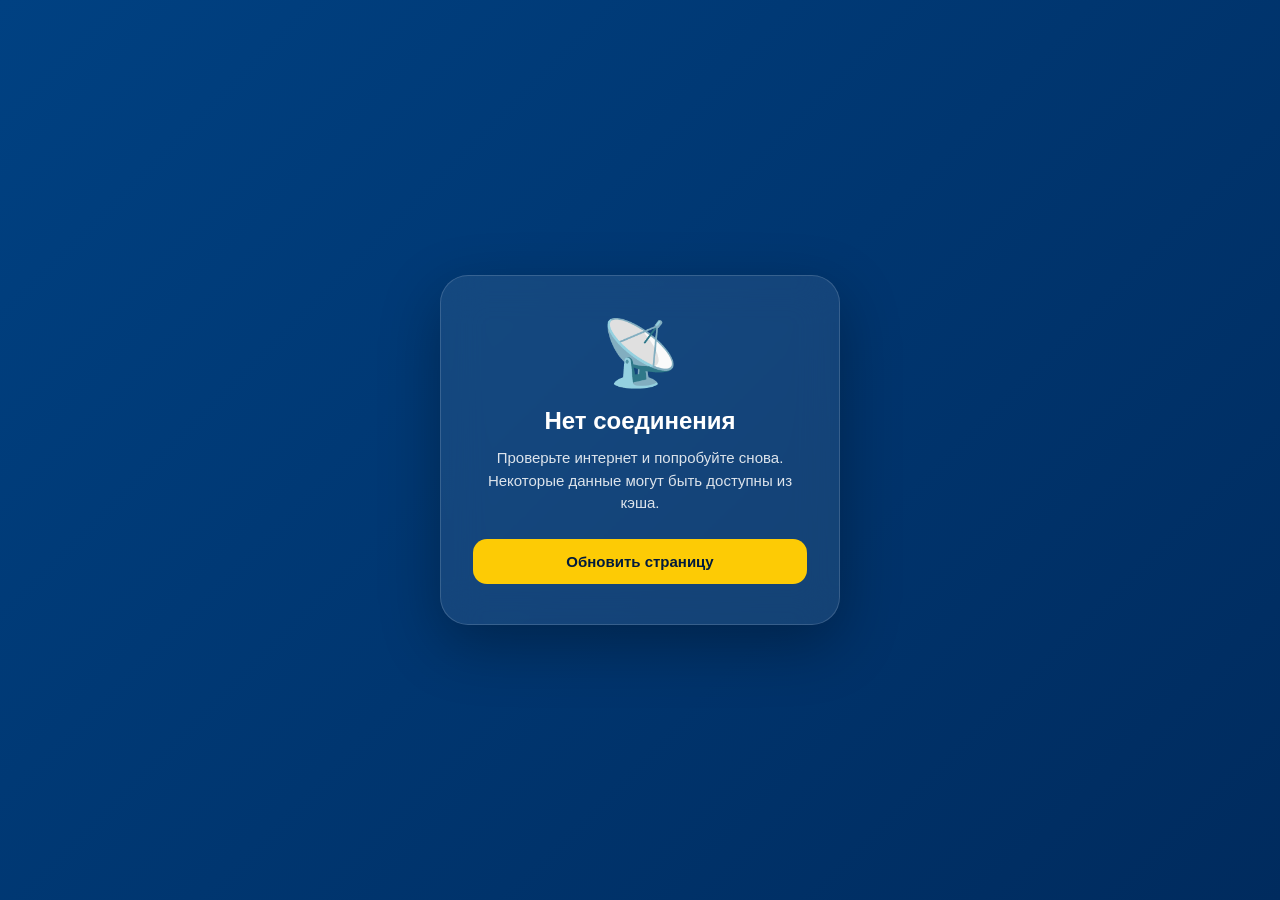
<file: offline.html>
<!DOCTYPE html>
<html lang="ru">
<head>
  <meta charset="UTF-8">
  <meta name="viewport" content="width=device-width, initial-scale=1.0">
  <title>Офлайн — ЛЕНТА Логистика</title>
  <style>
    * { box-sizing: border-box; margin: 0; padding: 0; }
    body {
      font-family: -apple-system, 'Segoe UI', Roboto, sans-serif;
      min-height: 100vh;
      display: flex;
      align-items: center;
      justify-content: center;
      background: linear-gradient(135deg, #004182 0%, #002B5E 100%);
      color: #fff;
      text-align: center;
      padding: 24px;
    }
    .card {
      background: rgba(255,255,255,0.08);
      backdrop-filter: blur(20px);
      border: 1px solid rgba(255,255,255,0.15);
      padding: 40px 32px;
      border-radius: 28px;
      max-width: 400px;
      width: 100%;
      box-shadow: 0 20px 60px rgba(0,0,0,0.3);
    }
    .icon { font-size: 64px; margin-bottom: 16px; }
    h1 { font-size: 24px; margin-bottom: 12px; font-weight: 800; }
    p { font-size: 15px; line-height: 1.5; opacity: 0.85; margin-bottom: 24px; }
    button {
      background: #FDCB05;
      color: #001A3D;
      border: none;
      padding: 14px 28px;
      border-radius: 14px;
      font-size: 15px;
      font-weight: 800;
      cursor: pointer;
      transition: transform 0.15s, opacity 0.15s;
      width: 100%;
    }
    button:active { transform: scale(0.96); opacity: 0.9; }
  </style>
</head>
<body>
  <div class="card">
    <div class="icon">📡</div>
    <h1>Нет соединения</h1>
    <p>Проверьте интернет и попробуйте снова. Некоторые данные могут быть доступны из кэша.</p>
    <button onclick="location.reload()">Обновить страницу</button>
  </div>
</body>
</html>
</file>
